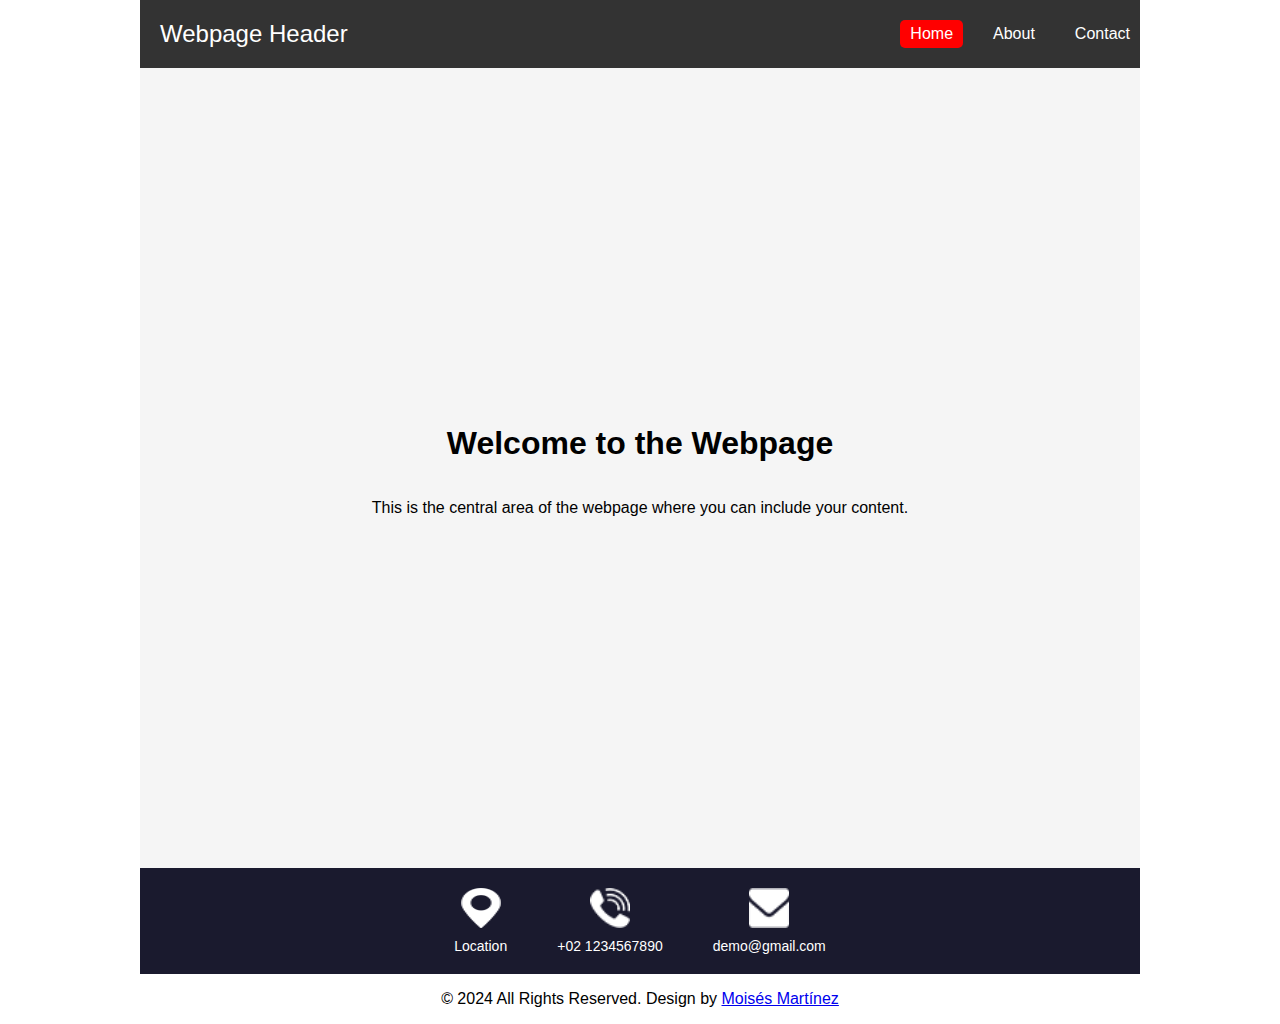
<file: index.html>
<!DOCTYPE html>
<html>
    <head>
        <!--Basic-->
        <meta charset="utf-8" />
        <meta http-equiv="X-UA-Compatible" content="IE=edge" />
        <!--Mobile Metas-->
        <meta name="viewport" content="width=device-width, initial-scale=1, shrink-to-fit=no" />
        <!--Site Metas-->
        <meta name="keywords" content="" />
        <meta name="description" content="" />
        <meta name="author" content="" />

        <link rel="stylesheet" type="text/css" href="./css/styles.css">

        <title>Fundamentals of Computer Engineering</title>

    </head>
    <body>
        <header class="container">
            <div class="header-content">
                <div class="header-title">Webpage Header</div>
                <nav>
                    <a href="./index.html" class="active">Home</a>
                    <a href="./pages/about.html">About</a>
                    <a href="#">Contact</a>
                </nav>
            </div>
        </header>
        <main class="container">
            <div class="content">
                <h1>Welcome to the Webpage</h1>
                <p>This is the central area of the webpage where you can include your content.</p>
            </div>
            <div class="menu">
                <div class="menu-content">
                    <div class="menu-item">
                        <img src="./images/location-white.png" alt="Location Icon" class="menu-icon">
                        <p>Location</p>
                    </div>
                    <div class="menu-item">
                        <img src="./images/telephone-white.png" alt="Phone Icon" class="menu-icon">
                        <p>+02 1234567890</p>
                    </div>
                    <div class="menu-item">
                        <img src="./images/envelope-white.png" alt="Email Icon" class="menu-icon">
                        <p>demo@gmail.com</p>
                    </div>
                </div>
            </div>
        </main>
        <footer class="footer_section">
            <p>&copy; 2024 All Rights Reserved. Design by <a href="#">Moisés Martínez</a></p>
        </footer>
    </body>
</html>
</file>
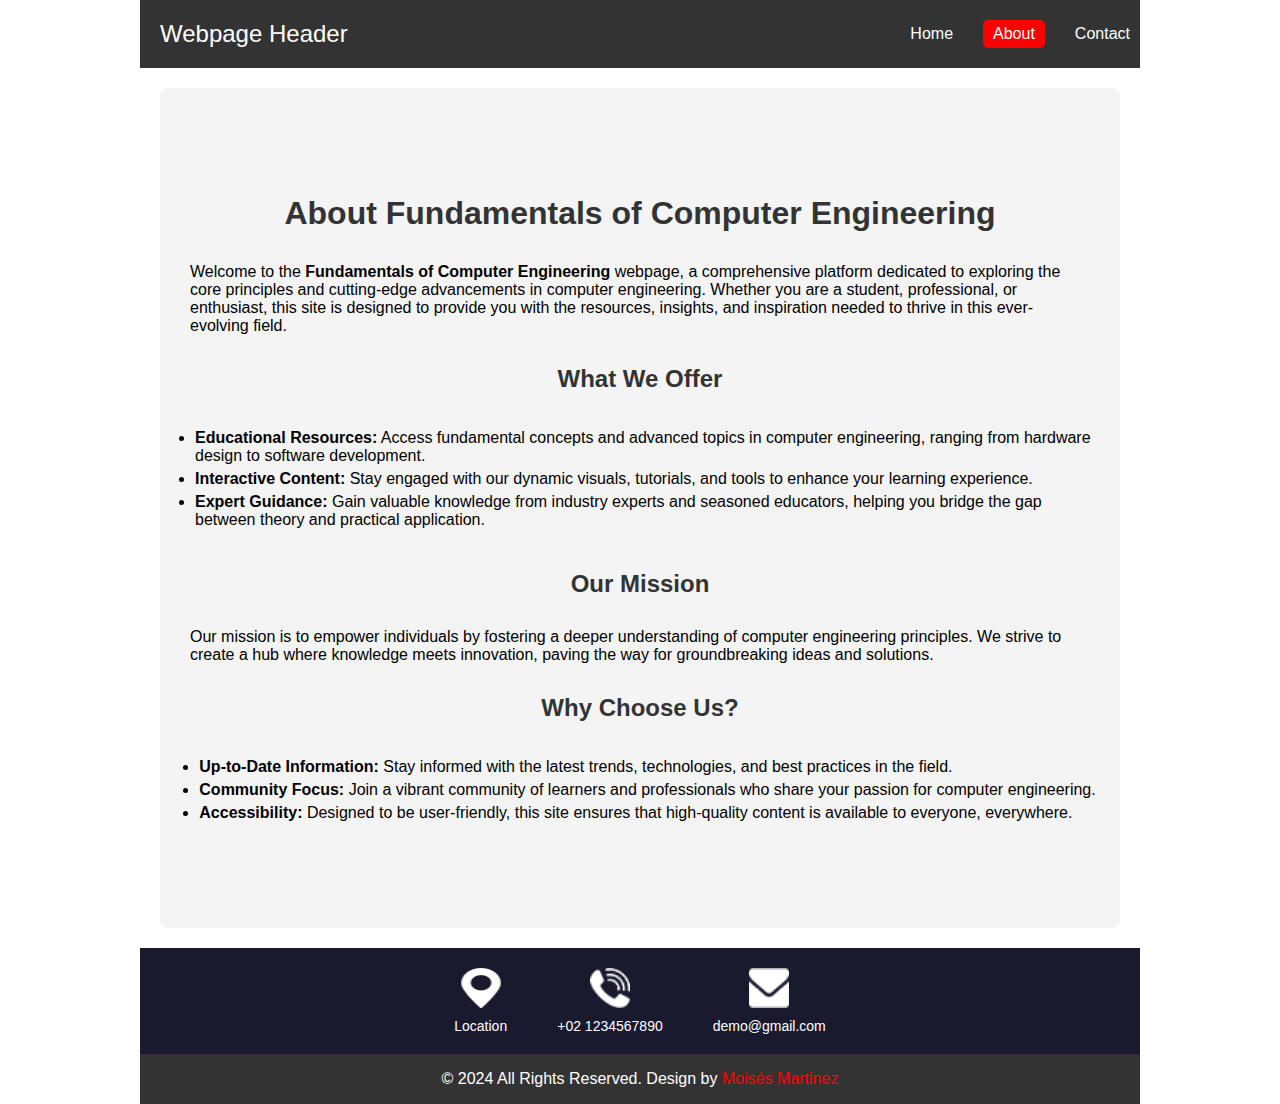
<file: pages/about.html>
<!DOCTYPE html>
<html>

<head>
    <!-- Basic -->
    <meta charset="utf-8" />
    <meta http-equiv="X-UA-Compatible" content="IE=edge" />
    <!-- Mobile Metas -->
    <meta name="viewport" content="width=device-width, initial-scale=1, shrink-to-fit=no" />
    <!-- Site Metas -->
    <meta name="keywords" content="" />
    <meta name="description" content="" />
    <meta name="author" content="" />

    <link rel="stylesheet" type="text/css" href="../css/styles.css">

    <title>Fundamentals of Computer Engineering - About page</title>
</head>

<body>
    <header class="container">
        <div class="header-content">
            <div class="header-title">Webpage Header</div>
            <nav>
                <a href="../index.html">Home</a>
                <a href="./about.html" class="active">About</a>
                <a href="#">Contact</a>
            </nav>
        </div>
    </header>

    <main class="container">
        <div class="content about-section">
            <h1>About Fundamentals of Computer Engineering</h1>
            <p>Welcome to the <strong>Fundamentals of Computer Engineering</strong> webpage, a comprehensive platform dedicated to exploring the core principles and cutting-edge advancements in computer engineering. Whether you are a student, professional, or enthusiast, this site is designed to provide you with the resources, insights, and inspiration needed to thrive in this ever-evolving field.</p>
            <h2>What We Offer</h2>
            <ul>
                <li><strong>Educational Resources:</strong> Access fundamental concepts and advanced topics in computer engineering, ranging from hardware design to software development.</li>
                <li><strong>Interactive Content:</strong> Stay engaged with our dynamic visuals, tutorials, and tools to enhance your learning experience.</li>
                <li><strong>Expert Guidance:</strong> Gain valuable knowledge from industry experts and seasoned educators, helping you bridge the gap between theory and practical application.</li>
            </ul>
            <h2>Our Mission</h2>
            <p>Our mission is to empower individuals by fostering a deeper understanding of computer engineering principles. We strive to create a hub where knowledge meets innovation, paving the way for groundbreaking ideas and solutions.</p>
            <h2>Why Choose Us?</h2>
            <ul>
                <li><strong>Up-to-Date Information:</strong> Stay informed with the latest trends, technologies, and best practices in the field.</li>
                <li><strong>Community Focus:</strong> Join a vibrant community of learners and professionals who share your passion for computer engineering.</li>
                <li><strong>Accessibility:</strong> Designed to be user-friendly, this site ensures that high-quality content is available to everyone, everywhere.</li>
            </ul>
        </div>
        <div class="menu">
            <div class="menu-content">
                <div class="menu-item">
                    <img src="../images/location-white.png" alt="Location Icon" class="menu-icon">
                    <p>Location</p>
                </div>
                <div class="menu-item">
                    <img src="../images/telephone-white.png" alt="Phone Icon" class="menu-icon">
                    <p>+02 1234567890</p>
                </div>
                <div class="menu-item">
                    <img src="../images/envelope-white.png" alt="Email Icon" class="menu-icon">
                    <p>demo@gmail.com</p>
                </div>
            </div>
        </div>
    </main>

    <footer class="footer-section">
        <p>&copy; 2024 All Rights Reserved. Design by <a href="#">Moisés Martinez</a></p>
    </footer>
</body>

</html>
</file>
<file: css/styles.css>
body {
    margin: 0;
    font-family: Arial, sans-serif;
    display: flex;
    flex-direction: column;
    align-items: center;
}

.container {
    max-width: 1000px;
    width: 100%;
    margin: 0 auto;
}

header {
    background-color: #333;
    color: white;
    padding: 20px 0;
    text-align: center;
}

.header-content {
    display: flex;
    justify-content: space-between;
    align-items: center;
}

.header-title {
    font-size: 1.5rem;
    padding-left: 20px;
}

nav {
    display: flex;
    gap: 20px;
}

nav a {
    color: white;
    text-decoration: none;
    font-size: 1rem;
    padding: 5px 10px;
    border-radius: 5px;
    transition: background-color 0.3s;
}

nav a:hover {
    background-color: #555;
}

nav a.active {
    background-color: red;
    color: white;
}

.footer-section {
    max-width: 1000px;
    width: 100%;
    background-color: #333;
    color: white;
    text-align: center;
}

.footer-section a {
    color: red;
    text-decoration: none;
}

.footer-section a:hover {
    text-decoration: underline;
}

.content {
    height: 800px;
    display: flex;
    flex-direction: column;
    justify-content: center;
    align-items: center;
    background-color: #f5f5f5;
}

.menu {
    background-color: #1a1a2e;
    color: white;
    padding: 20px 0;
    text-align: center;
}

.menu-content {
    display: flex;
    justify-content: center;
    gap: 50px;
    align-items: center;
}

.menu-item {
    display: flex;
    flex-direction: column;
    align-items: center;
}

.menu-item p {
    margin: 10px 0 0;
    font-size: 14px;
}

.menu-icon {
    width: 40px;
    height: 40px;
}


.about-section {
    padding: 20px;
    background: #f4f4f4;
    border-radius: 8px;
    margin: 20px;
}

.about-section p {
    margin: 10px;
}

.about-section h1, .about-section h2 {
    color: #333;
}

.about-section ul {
    list-style: disc;
    padding-left: 15px;
}

.about-section ul li {
    margin-bottom: 5px;
}
</file>
